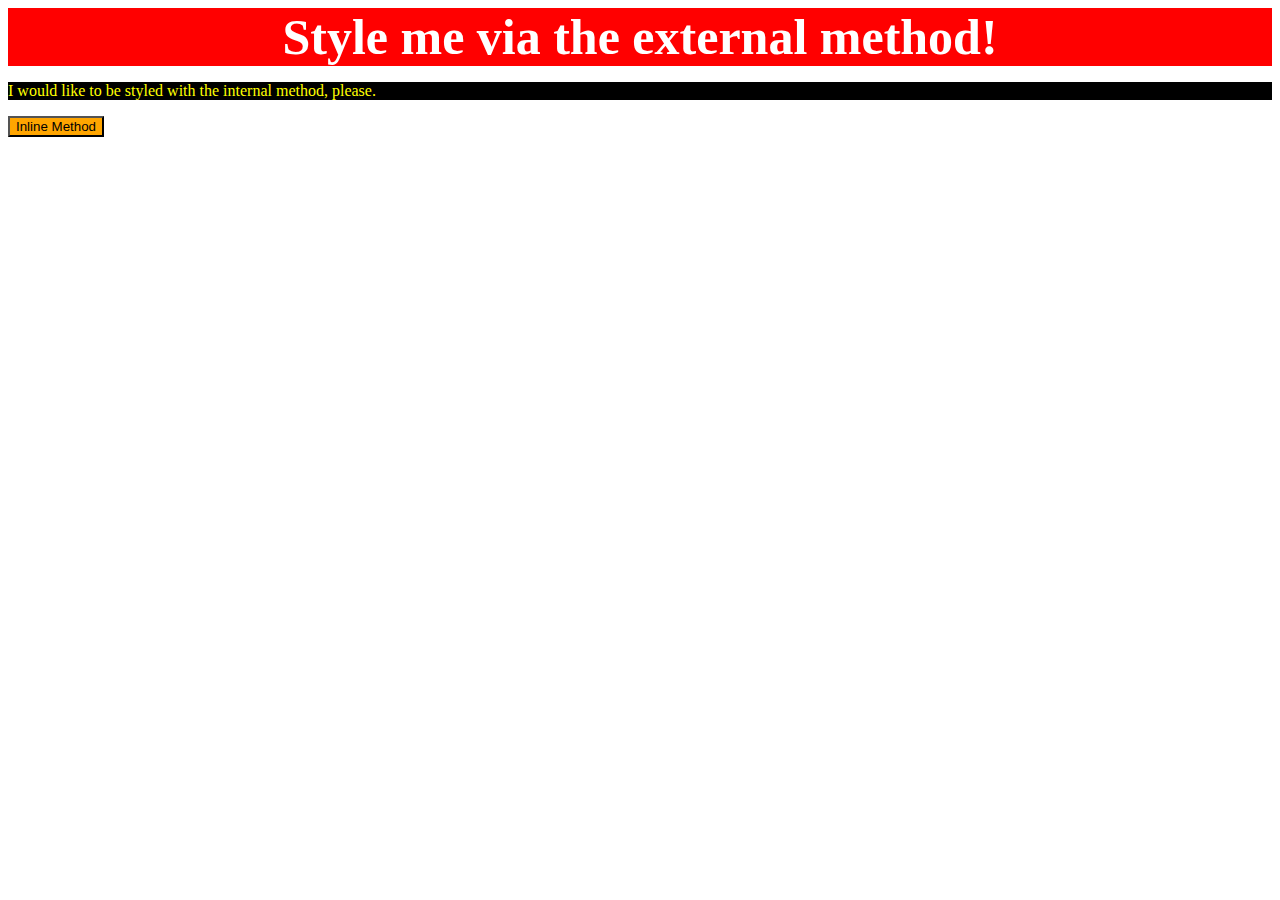
<file: foundations/intro-to-css/01-css-methods/index.html>
<!DOCTYPE html>
<html lang="en">
  <head>
    <style>
      p {
        color: yellow;
        background-color: black;
      }
    </style>
    <link rel="stylesheet" href="styles.css">
    <meta charset="UTF-8">
    <meta http-equiv="X-UA-Compatible" content="IE=edge">
    <meta name="viewport" content="width=device-width, initial-scale=1.0">
    <title>Methods for Adding CSS</title>
  </head>
  <body>
    <div>Style me via the external method!</div>
    <p>I would like to be styled with the internal method, please.</p>
    <button style="color: black; background-color: orange;">Inline Method</div>
    </button>
  </body>
</html>
</file>
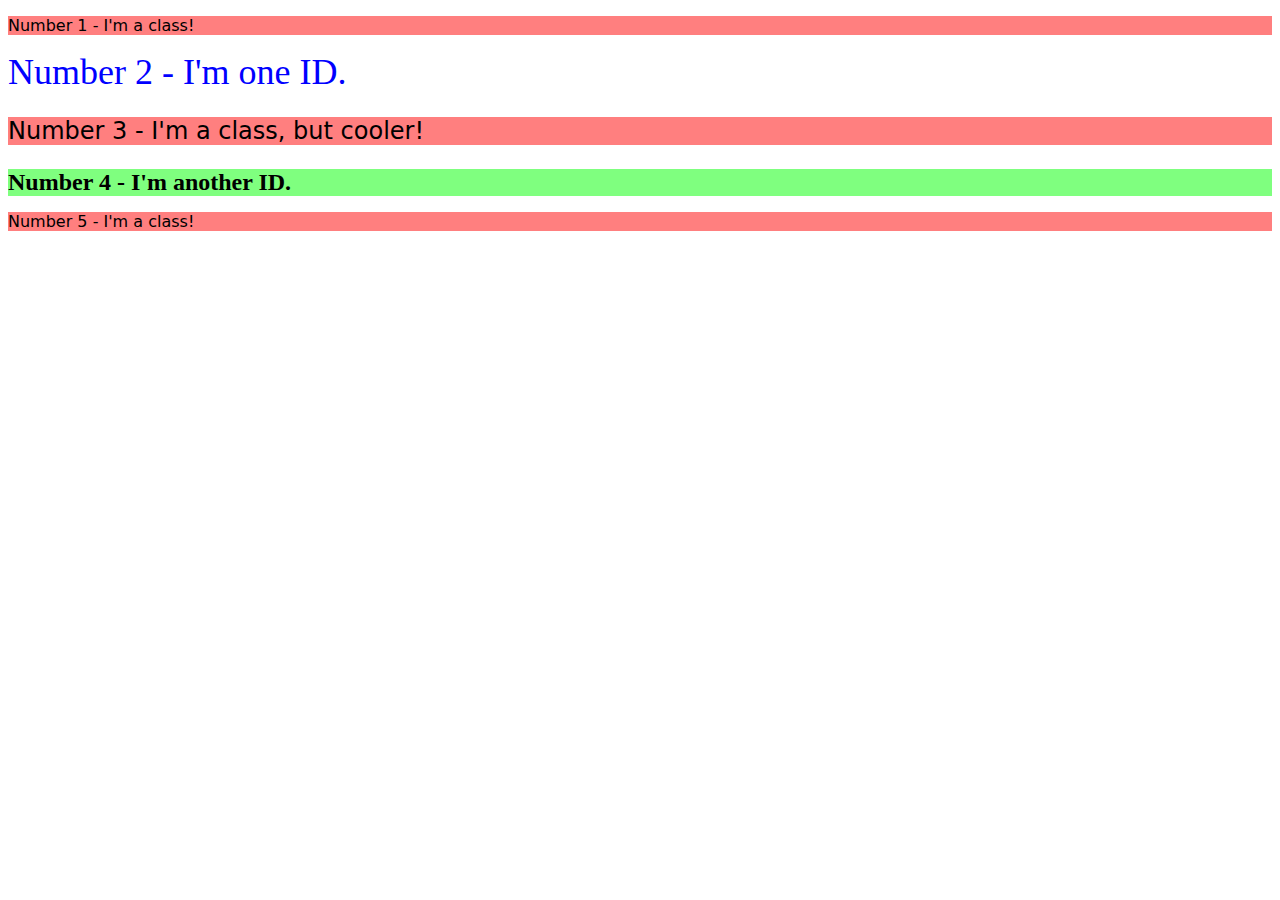
<file: foundations/intro-to-css/02-class-id-selectors/index.html>
<!DOCTYPE html>
<html lang="en">
  <head>
    <meta charset="UTF-8">
    <meta http-equiv="X-UA-Compatible" content="IE=edge">
    <meta name="viewport" content="width=device-width, initial-scale=1.0">
    <title>Class and ID Selectors</title>
    <link rel="stylesheet" href="style.css">
  </head>
  <body>
    <p class="odd-element">Number 1 - I'm a class!</p>
    <div id="one-id">Number 2 - I'm one ID.</div>
    <p class="odd-element third-element">Number 3 - I'm a class, but cooler!</p>
    <div id="second-id">Number 4 - I'm another ID.</div>
    <p class="odd-element">Number 5 - I'm a class!</p>
  </body>
</html>
</file>
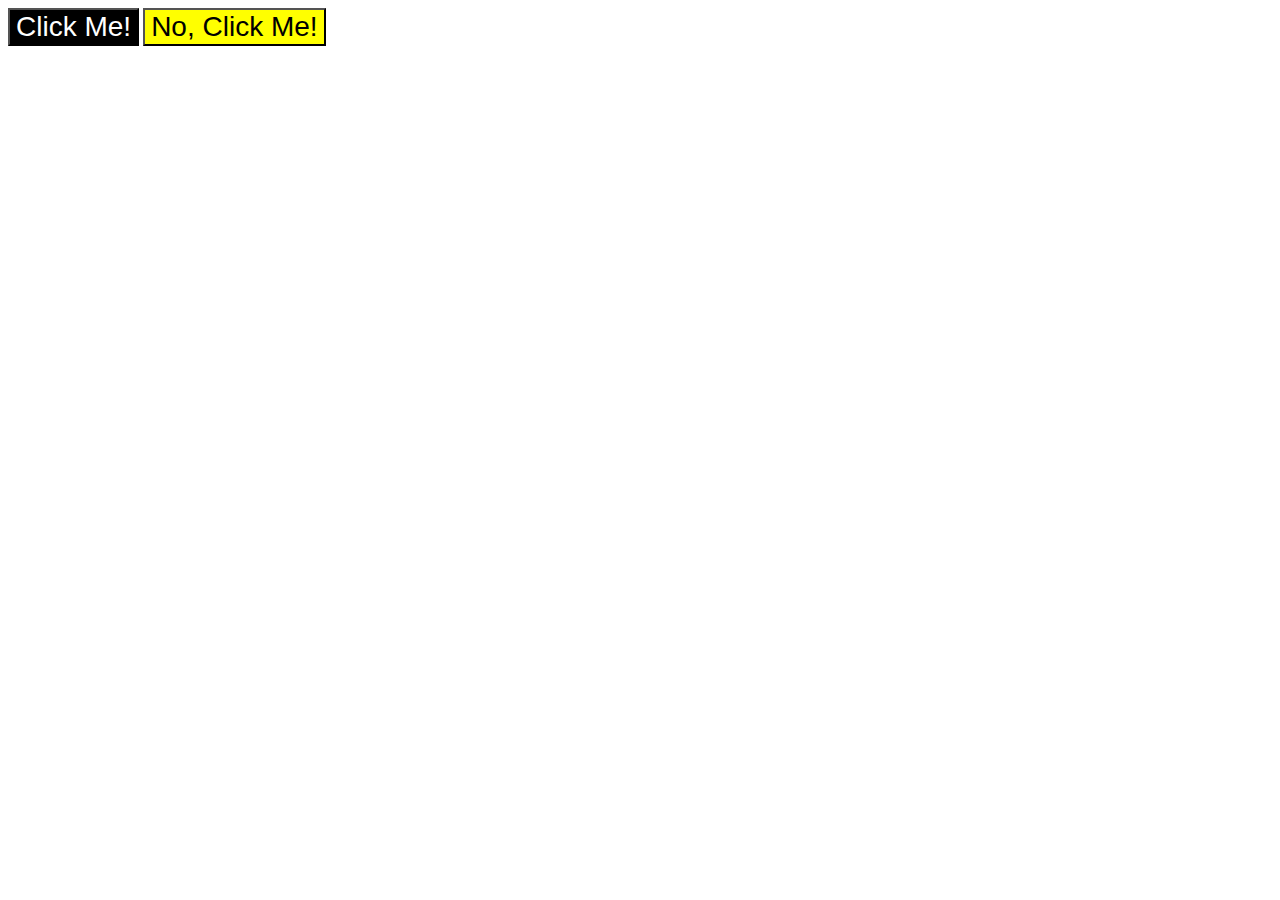
<file: foundations/intro-to-css/03-grouping-selectors/index.html>
<!DOCTYPE html>
<html lang="en">
  <head>
    <meta charset="UTF-8">
    <meta http-equiv="X-UA-Compatible" content="IE=edge">
    <meta name="viewport" content="width=device-width, initial-scale=1.0">
    <title>Grouping Selectors</title>
    <link rel="stylesheet" href="style.css">
  </head>
  <body>
    <button class="class-1">Click Me!</button>
    <button class="class-2">No, Click Me!</button>
  </body>
</html>
</file>
<file: foundations/intro-to-css/01-css-methods/styles.css>
div {
    color: white;
    background-color: red;
    font-size: 50px;
    font-weight: bold;
    text-align: center;
}
</file>
<file: foundations/intro-to-css/02-class-id-selectors/style.css>
.odd-element{
    color:black;
    background-color: rgba(255, 0, 0, 0.5);
    font-family: Verdana, "DejaVu Sans", sans-serif;
}

#one-id{
    color: blue;
    font-size: 36px;
}

.third-element{
    font-size: 24px;
}

#second-id{
    background-color: rgba(0, 255, 0, 0.5);
    font-size: 24px;
    font-weight: bold;
}
</file>
<file: foundations/intro-to-css/03-grouping-selectors/style.css>
.class-1,
.class-2 {
    font-size: 28px;
    font-family: Helvetica, "Times New Roman", sans-serif;
}

.class-1{
    background-color: black;
    color: white;

}

.class-2{
    background-color: yellow;
}
</file>
